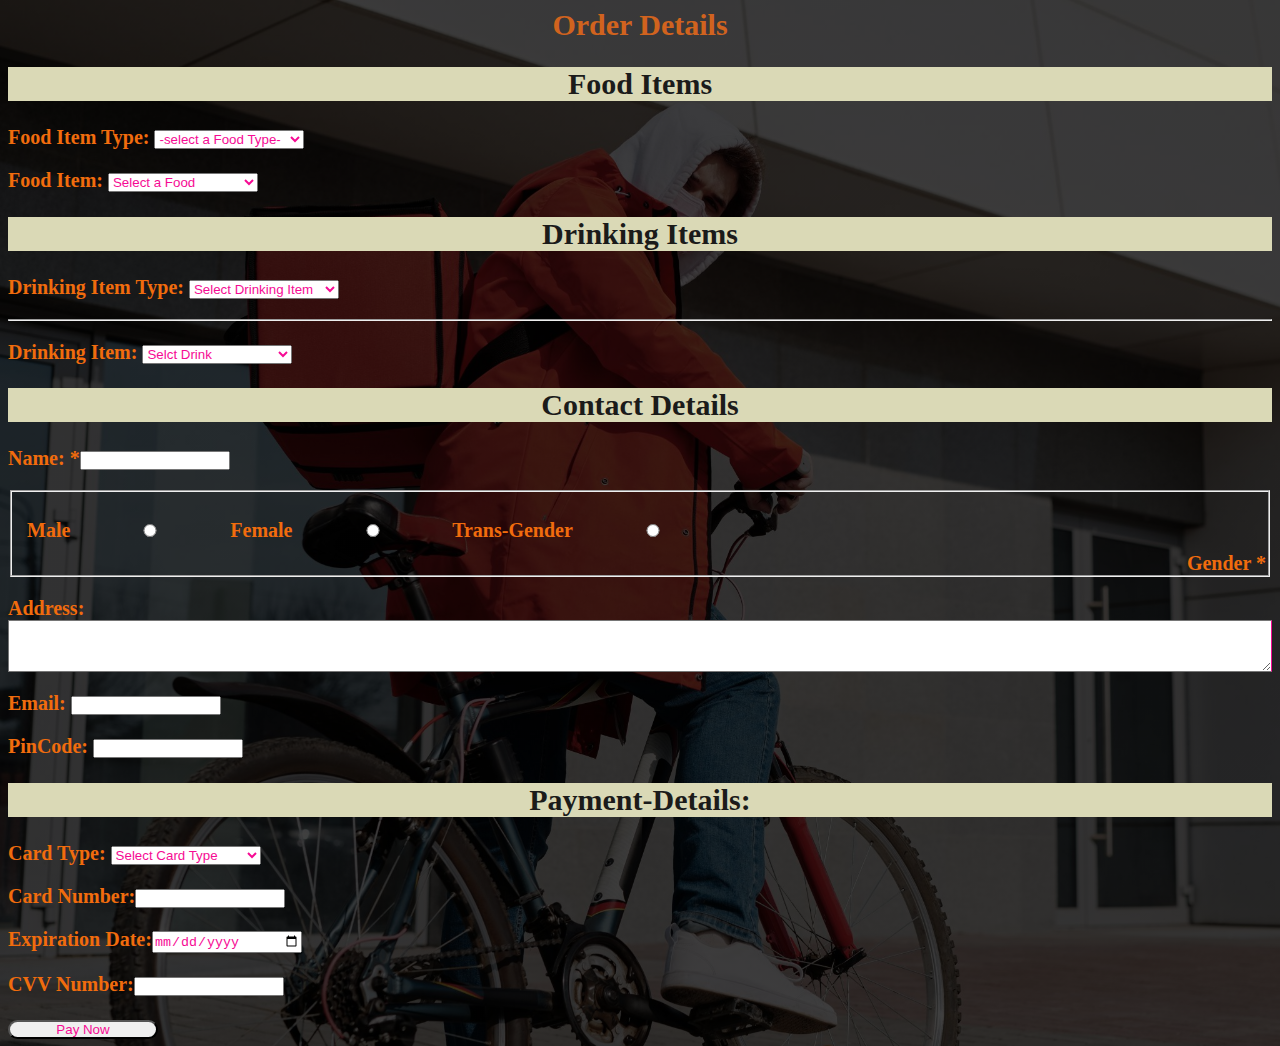
<file: form_for_this_website.html>
<!DOCTYPE html>
<html lang="en">
<head>
    <meta charset="UTF-8">
    <meta http-equiv="X-UA-Compatible" content="IE=edge">
    <meta name="viewport" content="width=device-width, initial-scale=1.0">
    <title>Form</title>
    
    <link rel="stylesheet" href="css/Form-style.css">
</head>
<body >

    <form action="">
        <header id="header">Order Details </header>
        <p><h2>Food Items</h2></p >
            <div class="box">
        <p>Food Item Type: 
            
            <span><select name="Food_type" id="Food_type">
                <option value="">-select a Food Type-</option>
                <option value="Starters">Starters</option>
                <option value="Snacks">Snaks</option>
                <option value="MainCourse">MainCourse</option>
               

            </select></div>
        </p>
           <div class="box2"> <p>Food Item:
                <select name="Food" id="Food">
                   <option value="">Select a Food</option>
                   <option value="KadhaPaneer">KadhaiPaneer</option>
                   <option value="ButterPaneer">ButterPaneer</option>
                   <option value="HandiChicken">HandiChicken</option>
                               
                <option value="">Tandoori Chicken</option>
                <option value="">Haiderabadi Chicken</option>
                <option value="">Handi Kabba</option>

                

            </select></div>
        </p>
        <p><h2>Drinking Items</h2></p>
        <p>
            Drinking Item Type:
            <select name="Drink_Type" id="Drink_Type">
                <option value="">Select Drinking Item</option>
                <option value="SoftDrink">SoftDrink</option>
                <option value="HardDrink">HardDrink</option>
                <option value="FilterWater">FilterWater</option>
                <option value="Vine">Vine</option>
            </select>
        </p>
        <hr>
        <p>
            Drinking Item:
            <select name="Drink" id="Drink">
                <option value="">Selct Drink</option>
                <option value="Mozito">Mozito</option>
                <option value="Rum">Rum</option>
                <option value="Vodka">Vodka</option>
                <option value="Tharra">Sprit</option>
                <option value="Paua">Coco-cola</option>
                <option value="RedVine">RedVine</option>
                <option value="KingFisher">KingFisher</option>
                <option value="Water">Water</option>
            </select>
            
        </p>
       <h2> Contact Details</h2>

        <p> Name: *<input type="name" required></p>
        <fieldset>
            <legend>Gender *</legend>
            <p>

                Male <input type="radio" name="gender" id="male" required>
                Female <input type="radio" name="gender" id="female" required>
                Trans-Gender <input type="radio" name="gender" id="TranshGender">
            </p>
        </fieldset>
       <p>
            Address:<textarea name="address" id="address"
        cols="20" rows="2"></textarea>
       </p>
       <p>Email: <input type="email" name="email" id="email" required></p>
       <p>PinCode: <input type="number" name="pincode" id="pincode" required></p>
       <h2>Payment-Details:</h2>
       <p>Card Type: 
        <select name="Card_type" id="card_type">
        <option value="">Select Card Type</option>
        <option value="Master Card">Master Card</option>
        <option value="SBI">SBI Card</option>
        <option value="Credit Card">Credit Card</option>
        <option value="Rupay">Rupay</option>
       </p>
    </select>
    <p>
        Card Number:<input type="number" id="number" required>
    </p>
    <p>Expiration Date:<input type="date" name="exp_date" id="exp_date" required></p>
    <p>CVV Number:<input type="password" name="cvv" id="number" required></p>
    <input id="submit"  type="submit" value="Pay Now">

    </form>
    
</body>
</html>
</file>
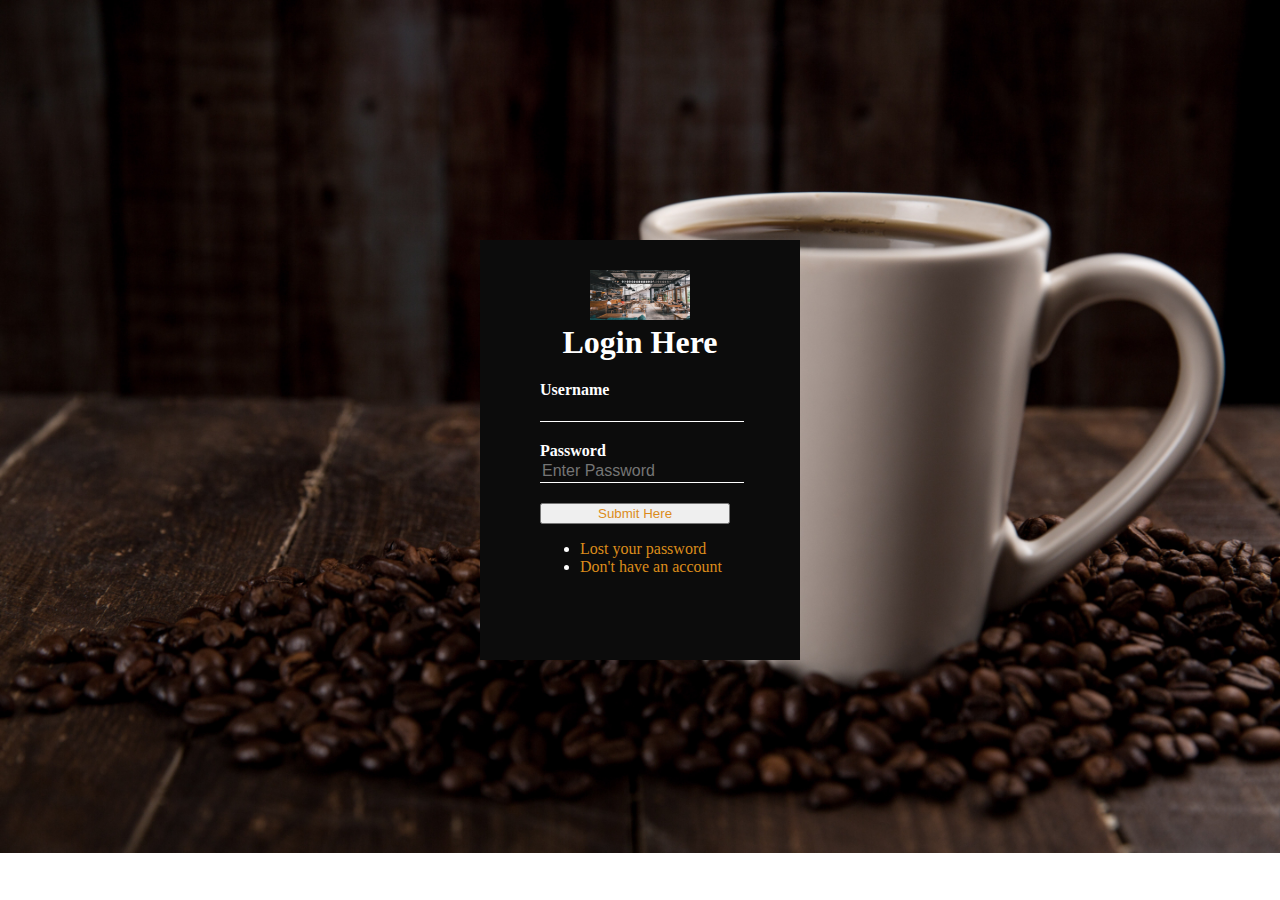
<file: login-page.html>
<!DOCTYPE html>
<html lang="en">
<head>
    <meta charset="UTF-8">
    
    <meta http-equiv="X-UA-Compatible" content="IE=edge">
    <meta name="viewport" content="width=device-width, initial-scale=1.0">
    <title>Document</title>
    <link rel="stylesheet" type="text/css" href="css/cssforlogin-page.css">
</head>
<body>
   <!-- <p id="background=text"> Welcome to kabhibhi-kahibhi</p> -->
    <div class="loginbox">
        <img src="img/catering.jpg" class="photo">
        <h1>Login Here</h1>
        <form>
            <p >Username</p>
            <input type="text" name="" placehoder="Enter Username">
            <p>Password</p>
            <input type="password" name="" placeholder="Enter Password">
            <button class="btn"><a href="index.html" style="text-decoration: none;">Submit Here </a></button><br>
            <ul type="disc">
            <li><a href="#" style="text-decoration: none;">  Lost your password</a></li>
            <li><a href="#" style="text-decoration: none;">Don't have an account</a></li></ul>
        </form>
        
    </div>

    
</body>
</html>
</file>
<file: css/Form-style.css>
/* Css styling for form page */
header{
    text-align: center;
    font-size: 30px;
    font: bold;
    color:rgb(209, 99, 30);
}
#abc{
    text-align: center;
}

body{
    
    background-image: linear-gradient(
        to bottom,
        rgba(0, 0, 0, 0.75),
        rgba(0, 0, 0, 0.75)
      ), url("../img/img9.jpg");
    
    background-size: 1600px;
    background-repeat: no-repeat;
    
    
    
    
    color:rgb(241, 108, 13);
    font-size: 20px;
    font-style: normal;
    font-weight: bolder;
    
    

}

/* form{
    background-image: url("img/img8.jpg");
} */
input, textarea, select, button{
    color: rgb(246, 11, 148);
    width: 150px;
    padding: 0;
    margin: 0;box-sizing: border-box;
}

/* #p{
    background-color: blue;
} */
h2{
    color: rgb(27, 27, 26);
    text-align: center;
    
    background-color: rgb(218, 217, 182);
}
fieldset{
    position: relative;
}
legend{
    position: absolute;
    bottom: 0;
    right: 0;
}
textarea{
    display: block;
    padding: 10px;
    margin: 10px 30 20 -10px;
    width: 100%;
    height: 90%;
    border-right: 1px solid;
    overflow: auto;

}
button{
    padding: 5px;
    font: bold 0.6em sans-serif;
    border: 2px solid #333;
    cursor: pointer;
    transform: rotate(-1.5deg);

}
button:after{
    content: ">>>";
}
button:hover,button:focus{
    outline: none;
    background: #000;
    color: #fff;
}

section,font{
    color: greenyellow;
}

.header{
    text-align: center;
    font-family: Georgia, 'Times New Roman', Times, serif;
    
}
#submit{
    border-radius: 20px;
}
#submit:hover{
    box-shadow: 0 5px 50px 0 #15f4ee inset, 0 5px 50px 0 #15f4ee,
    0 5px 50px 0 #15f4ee inset, 0 5px 50px 0 #15f4ee;
    

}
</file>
<file: css/cssforlogin-page.css>
body{
    margin: 0;
    padding: 0;
    background: url('../img/login-page.jpg');
    background-size: cover;
    background-repeat: no-repeat;
}
.loginbox img{
    height: 50px;
    margin-top: 10px;
    margin-left: 50px;
    
}
.loginbox{
    width: 320px;
    height: 420px;
    background: rgb(12, 12, 12);
    color: #fff;
    top: 50%;
    left: 50%;
    position: absolute;
    transform: translate(-50%,-50%);
    box-sizing: border-box;
    padding: 20px 60px;
}
.photo{
    width: 100px;
    height: 10px;
}

h1{
    margin: 0;
    padding: 0 0 20px;
    text-align: center;
}
.loginbox p{
    margin: 0;
    padding: 0;
    font-weight: bold;

}
.loginbox input{
    width: 100%;
    margin-bottom: 20px;
}
.loginbox input[type="text"],input[type="password"]
{
    border: none;
    border-bottom: 1px solid #fff;
    background: transparent;
    outline: none;
    height: 20px;
    color: #fff;
    font-size: 16px;


}
a{
    color: rgb(220, 140, 27);
    border-radius: 3px;
    margin: left 15px;;
   
}

a:hover{
    box-shadow: 0 5px 50px 0 #15f4ee inset, 0 5px 50px 0 #15f4ee,
    0 5px 50px 0 #78bab8 inset, 0 5px 50px 0 #15f4ee;

}
/* #background-text{
    color: antiquewhite;
} */
.btn a{
    margin-left: 50px;
    padding-left: 0px;
    margin-right: 50px;
    
    
}
</file>
